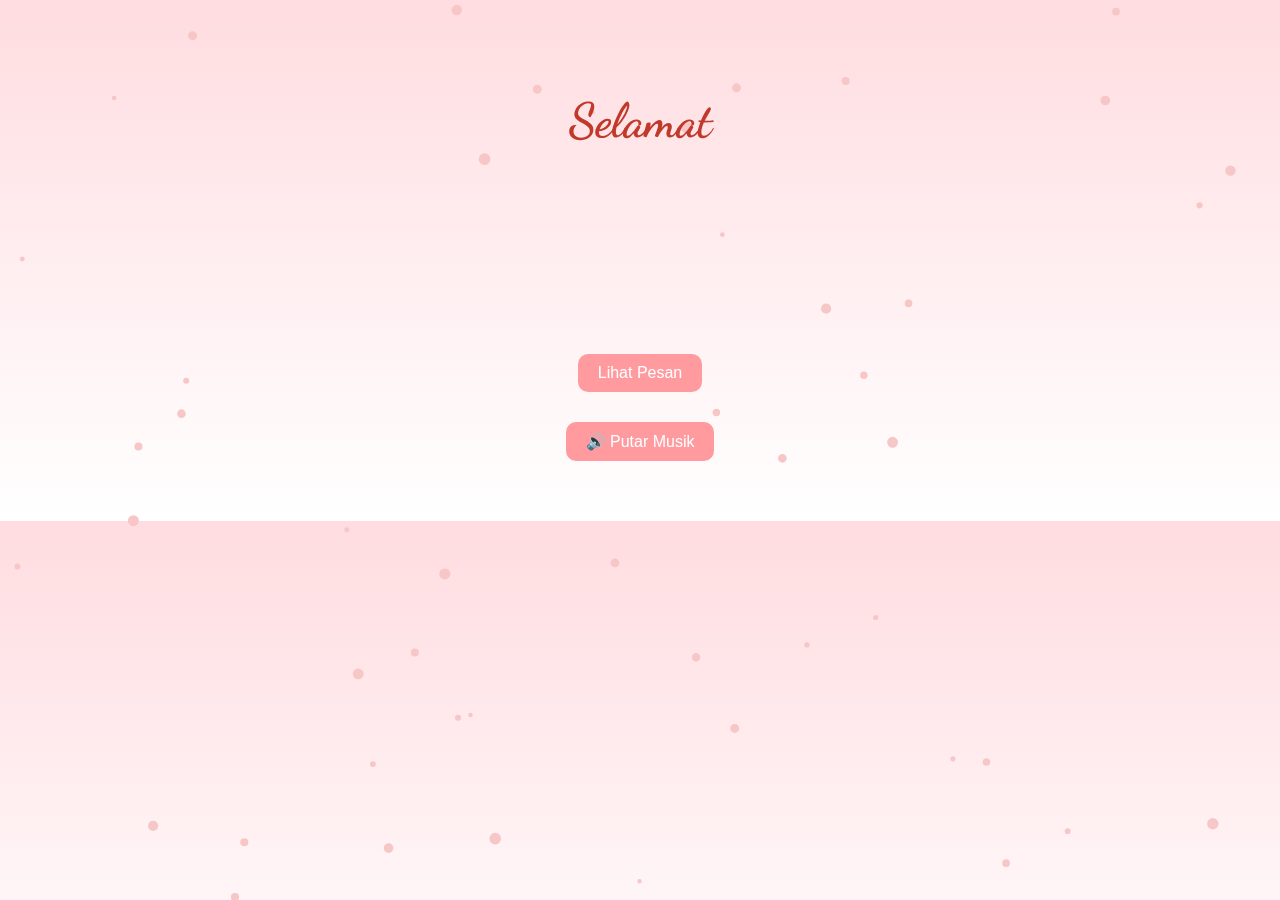
<file: index.html>
<!DOCTYPE html>
<html lang="id">
  <head>
    <meta charset="UTF-8" />
    <meta name="viewport" content="width=device-width, initial-scale=1.0" />
    <title>Selamat Ulang Tahun</title>
    <link rel="stylesheet" href="style.css" />
    <link
      href="https://fonts.googleapis.com/css2?family=Dancing+Script&family=Quicksand&display=swap"
      rel="stylesheet"
    />
  </head>
  <body>
    <canvas id="flowers"></canvas>

    <div class="container">
      <h1 id="typing-text"></h1>
      <img src="beach-ocean.jpg" alt="Foto teman" class="foto" />
      <br />
      <button id="show-message">Lihat Pesan</button>
      <br />
      <button id="play-music">🔊 Putar Musik</button>
    </div>

    <div id="popup" class="hidden">
      <div class="popup-content">
        <p>Semoga hari ini penuh kebahagiaan dan senyuman 💕</p>
        <button id="close-popup">Tutup</button>
      </div>
    </div>

    <audio id="bg-music" loop>
      <source src="happy-birthday-to-you.mp3" type="audio/mpeg" />
      Browser kamu tidak mendukung pemutar audio.
    </audio>

    <script src="script.js"></script>
  </body>
</html>
</file>
<file: style.css>
body {
    margin: 0;
    padding: 0;
    background: linear-gradient(to bottom, #ffdce0, #fff);
    font-family: 'Quicksand', sans-serif;
    overflow-x: hidden;
}

.container {
    text-align: center;
    padding: 60px 20px;
    position: relative;
    z-index: 2;
}

h1 {
    font-family: 'Dancing Script', cursive;
    font-size: 3em;
    color: #c0392b;
    margin-bottom: 30px;
}

.foto {
    width: 250px;
    border-radius: 20px;
    box-shadow: 0 4px 20px rgba(0, 0, 0, 0.2);
    opacity: 0;
    animation: fadeIn 2s ease forwards 1.5s;
}

button {
    margin-top: 30px;
    padding: 10px 20px;
    font-size: 1em;
    background-color: #ff9a9e;
    border: none;
    border-radius: 10px;
    color: white;
    cursor: pointer;
    transition: background 0.3s;
}

button:hover {
    background-color: #f67280;
}

.hidden {
    display: none;
}

#popup {
    position: fixed;
    top: 0;
    left: 0;
    width: 100%;
    height: 100%;
    background: rgba(0, 0, 0, 0.5);
    display: none;
    align-items: center;
    justify-content: center;
    z-index: 99;
}

#popup.show {
    display: flex;
}

.popup-content {
    background: white;
    padding: 30px;
    border-radius: 15px;
    box-shadow: 0 0 15px rgba(0, 0, 0, 0.3);
    max-width: 400px;
    text-align: center;
}

@keyframes fadeIn {
    from {
        opacity: 0;
        transform: translateY(20px);
    }

    to {
        opacity: 1;
        transform: translateY(0);
    }
}

canvas#flowers {
    position: fixed;
    top: 0;
    left: 0;
    width: 100%;
    height: 100%;
    z-index: 1;
    pointer-events: none;
}
</file>
